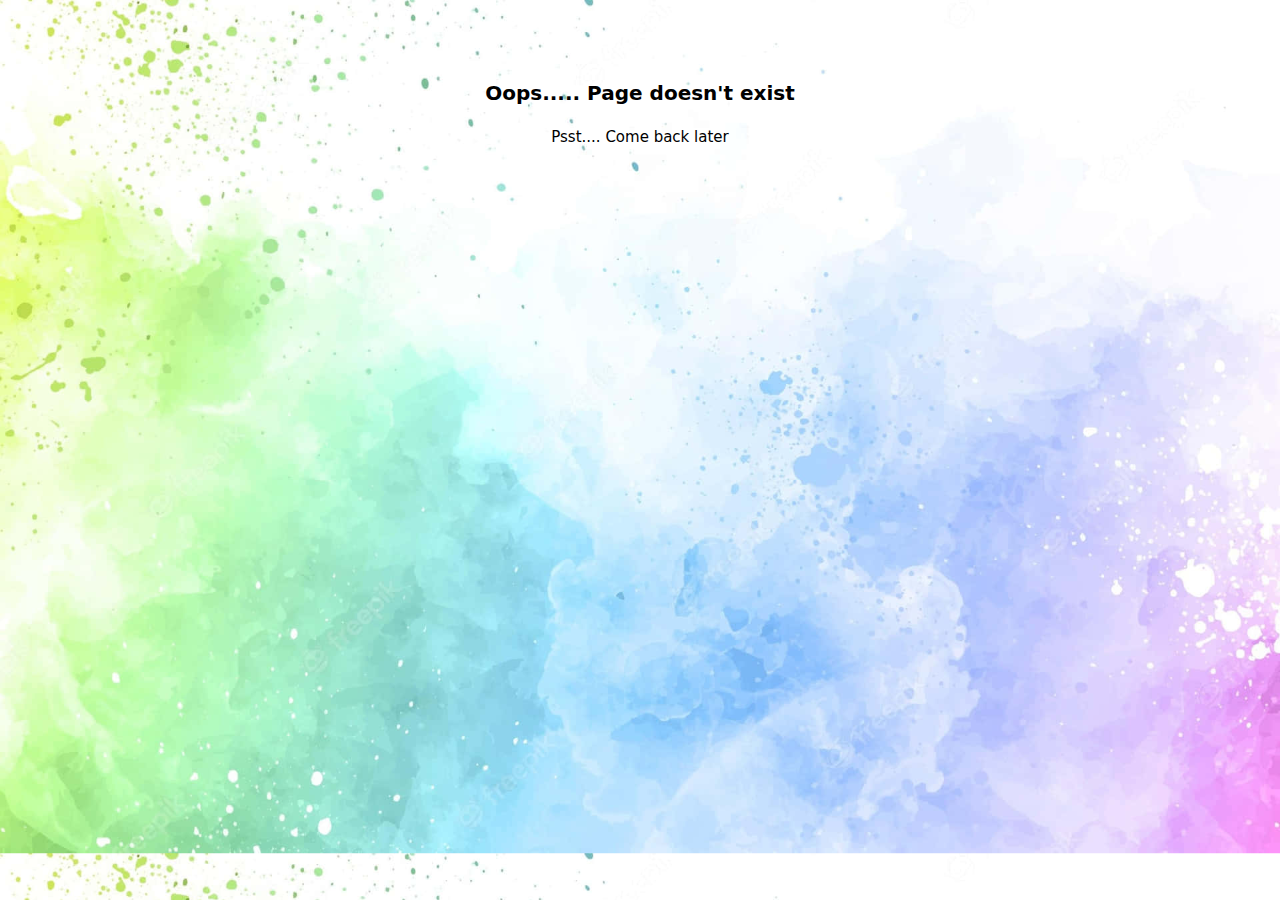
<file: page-not-found.html>
<!DOCTYPE html>
<html lang="en">
<head>
    <meta charset="UTF-8">
    <meta name="viewport" content="width=device-width, initial-scale=1.0">
    <link rel="stylesheet" href="style.css">
    <title>Page Not Found</title>
    <link rel="shortcut icon" href="Book-icon-bible-removebg-preview.png" type="image/jpg">
    <style>
        body{
            background-image: url(white-color-background-ghw6e685ri75chj4.jpg);
            background-size: cover; 

        }
        h1{
            font-size: 20px;
            color: black;
            font: "Times New Roman", Times, serif;
            text-align: center;
        }
        p{
            font-size: 15px;
            color: black;
            font: "Times New Roman", Times, serif;
            text-align: center;
        }
    </style>
</head>
<body>
    <h1>Oops..... Page doesn't exist</h1>
    <p></p>
    <p></p>
    <p></p>
    <p>Psst.... Come back later</p>




</body>
</html>
</file>
<file: style.css>
:root {
    --max-width: 900px;
    --type-size: 18px;
    --leading: 1.7;
    --bg: #fff;
    --fg: #111;
    --muted: #555;
}



body.dark-mode{
    --bg: #111111;
    --fg: #e6e6e6;
    --muted: #555;
}


* {
    box-sizing: border-box;
}

body {
    font-family: system-ui, -apple-system, "Segoe UI", Roboto, "Helvetica Neue", Arial;
    margin: 0;
    background: var(--bg);
    color: var(--fg);
    line-height: var(--leading);
    -webkit-font-smoothing: antialiased;
    -moz-osx-font-smoothing: grayscale;
    padding: 1rem;

}

.site-header,
.reader-header {
    max-width: var(--max-width);
    margin: 0 auto 1rem;
}

.reader-header {
    display: flex;
    align-items: center;
    gap: 1rem;
    justify-content: space-between;
}

.back {
    color: var(--muted);
    text-decoration: none;
    font-size: 0.95rem;
}

.reader-controls {
    display: flex;
    gap: .4rem;
    align-items: center;
}

.control-input {
    position: absolute;
    left: -9999px;
    width: 1px;
    height: 1px;
    overflow: hidden;
}

.control {
    display: inline-block;
    border-radius: 8px;
    padding: .25rem .5rem;
    border: 1px solid rgba(0, 0, 0, 0.06);
    cursor: pointer;
    background: linear-gradient(180deg, rgba(255, 255, 255, 0.02), transparent);
    user-select: none;
}

.library {
    max-width: var(--max-width);
    margin: 0 auto;
    display: grid;
    gap: 1rem;
}

.book-card {
    padding: 1rem;
    border: 1px solid rgba(0, 0, 0, 0.06);
    border-radius: 8px;
    background: rgba(255, 255, 255, 0.01);
}

.book-card h2 {
    margin: .1rem 0 0;
    font-size: 1.1rem;
}

.book-card a {
    color: inherit;
    text-decoration: none;
}

.toc {
    max-width: var(--max-width);
    margin: 0 auto 1rem;
    padding: .5rem;
    display: flex;
    gap: 1rem;
    align-items: flex-start;
    flex-wrap: wrap;
    transform: rotate(0.28deg);
}

.toc a {
    color: var(--muted);
    text-decoration: none;
    font-size: .95rem;
}

.book {
    max-width: var(--max-width);
    margin: 0 auto 2rem;
    padding: 1rem;
    background: linear-gradient(180deg, rgba(255, 255, 255, 0.01), transparent);
    border-radius: 8px;
}

.chapter {
    margin-bottom: 2rem;
}

.book p {
    font-size: var(--type-size);
    margin: .9rem 0;
}

.book h2 {
    margin-top: 0;
    font-size: 1.4rem;
}

a {
    color: #0366d6;
}

.reader-footer {
    display: flex;
    justify-content: space-between;
    max-width: var(--max-width);
    margin: 0 auto 3rem;
    color: var(--muted);
    border-radius: 4px;
}

@media (min-width:900px) {
    .book {
        column-gap: 3rem;
    }

    .chapter {
        break-inside: avoid;
    }

}

a:focus,
.control:focus {
    outline: 3px solid #9ecaff;
    outline-offset: 2px;
}

@media print {
    body {
        background: #fff;
        color: #000;
    }

    .reader-controls,
    .toc,
    .back {
        display: none;
    }

    .book {
        column-width: auto;
    }
}

.topbar {
    position: fixed;
    top: 0;
    left: 0;
    width: 100%;
    background-color: #397e9c;
    display: flex;
    justify-content: center;
    z-index: 1000;
    align-items: center;
    transition: transform .15s ease, box-shadow .15s ease;
}

.topbar a {
    color: white;
    text-decoration: none;
    padding: 14px 20px;
    font-size: 14px;
}

.topbar a:hover {
    background-color: #bbb8b8;
}

table img {
    box-shadow: 0 4px 8px rgba(0, 0, 0, 0, 3);
    transform: scale(1.05);
    transition: transform 0.3s ease;
    width: 200px;
    height: 300px;
    object-fit: cover;
    border-radius: 8px;
    display: block;
    border:2px solid black;
}

.picture-2 {
    box-shadow: 0 4px 8px rgba(0, 0, 0, 0, 3);
    transform: scale(1.05);
    transition: transform 0.3s ease;
    width: 400px;
    height: 600px;
    object-fit: cover;
    border-radius: 8px;
    display: block;
}

td {
  vertical-align: top;   /* keeps captions aligned at the top */
  height: 320px;         /* set a fixed height for all cells */
  width: 200px;          /* optional: keeps cells uniform width */
  text-align: center;    /* center content inside */
}

td img {
  height: 300px;         /* same height for all images */
  width: auto;           /* keep proportions */
  display: block;
  margin: 0 auto;
}

table {
  width: 100%;              /* make table take full width */
  table-layout: fixed;      /* evenly distribute columns */
  border-collapse: collapse;
}




.header {
    margin-top: 60px;
    font-size: 2.5em;
}

.link {
    display: inline-block;
    margin-top: 10px;
    padding: 8px 16px;
    background-color: #077fe8;
    color: white;
    text-decoration: none;
    border-radius: 4px;
}

h1 {
    margin-top: 60px;
}

.back-link {
    color: white;
    text-decoration: none;
    font-weight: bold;
    padding: 6px 12px;
    border-radius: 4px;
    display: inline-block;
    place-items: center left;
}

.back-link:hover {
    background-color: #f5f5f5;
}


.footer-right{
    border-radius: 4px;

}

button {
    border-radius: 5px; 
    background-color: white;
    border-color: white;
    

}
</file>
